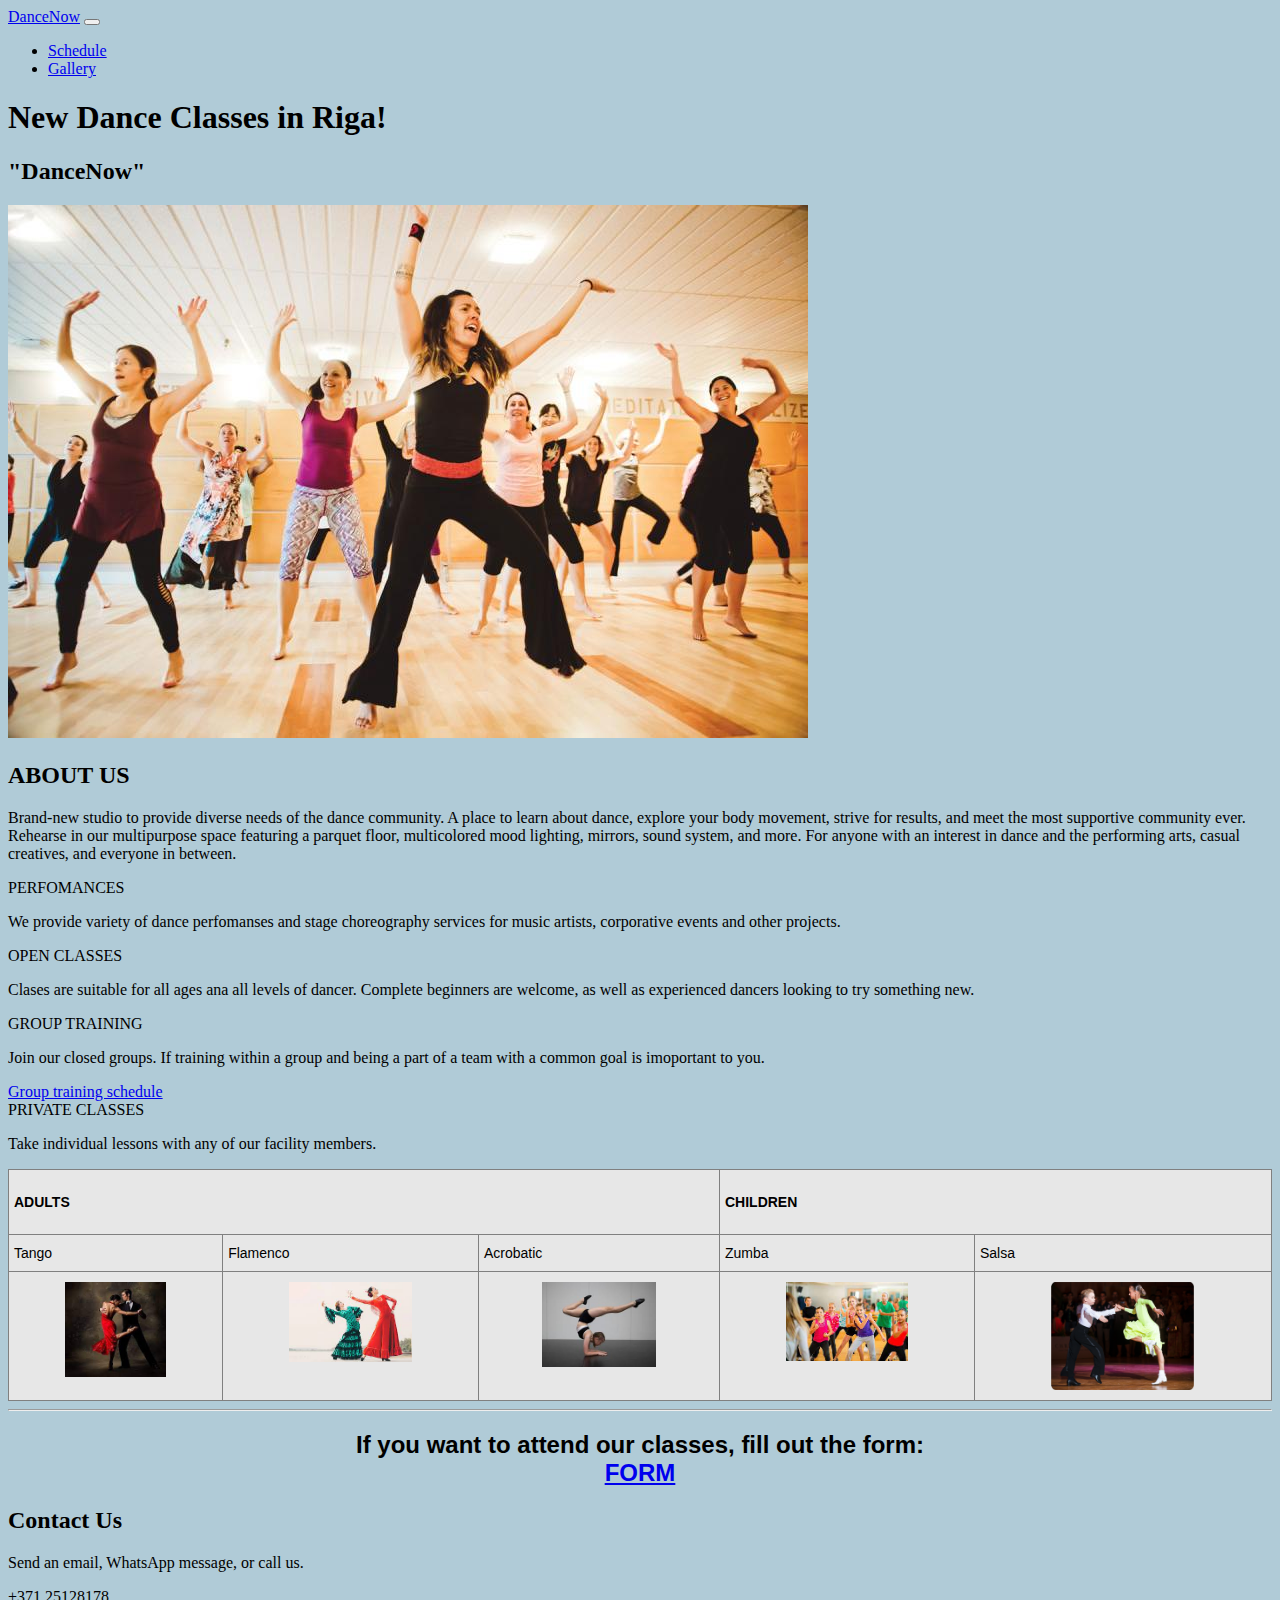
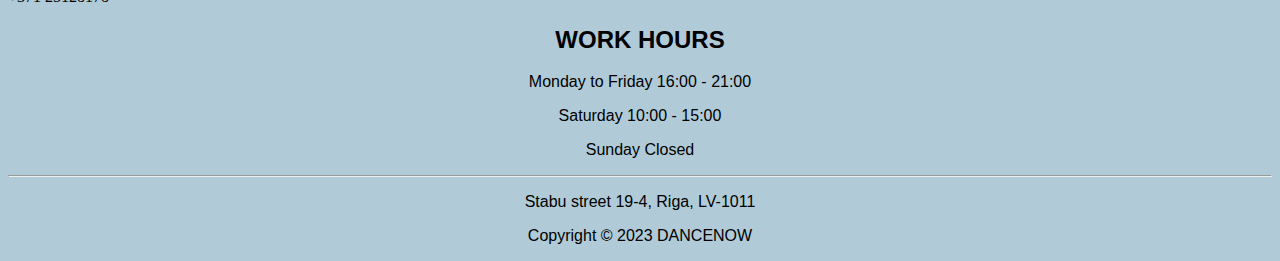
<file: index.html>
<!DOCTYPE html>
<html lang="en">
<head>
    <meta charset="UTF-8">
    <meta name="viewport" content="width=device-width, initial-scale=1.0">
    <link href="https://cdn.jsdelivr.net/npm/bootstrap@5.3.2/dist/css/bootstrap.min.css" rel="stylesheet"
        integrity="sha384-T3c6CoIi6uLrA9TneNEoa7RxnatzjcDSCmG1MXxSR1GAsXEV/Dwwykc2MPK8M2HN" crossorigin="anonymous">
    <title>Dance clases</title>
</head>
<nav class="navbar navbar-expand-lg navbar-light bg-light">
    <div class="container">
        <a class="navbar-brand" href="#">DanceNow</a>
        <button class="navbar-toggler" type="button" data-bs-toggle="collapse" data-bs-target="#navbarNav"
            aria-controls="navbarNav" aria-expanded="false" aria-label="Toggle navigation">
            <span class="navbar-toggler-icon"></span>
        </button>
        <div class="collapse navbar-collapse" id="navbarNav">
            <ul class="navbar-nav">
                <li class="nav-item">
                    <a class="nav-link" href="n1.html">Schedule</a>
                </li>
                <li class="nav-item">
                    <a class="nav-link" href="n3.html">Gallery</a>
                </li>
            </ul>
        </div>
    </div>
</nav>
<body style="background-color:rgb(176, 203, 215);">
    <style>
        p.a,
        h1.a,
        h2.a {
            font-family: arial
        }

        .center {
            display: block;
            margin-left: auto;
            margin-right: auto;
            width: 50%;
        }

    </style>
    <div class="container mt-4">
        <h1 class="text-center">New Dance Classes in Riga!</h1>
        <h2 class="text-center">"DanceNow"</h2>
        <img src="images/main.jpg" class="img-fluid mx-auto d-block" alt="DanceNow Image">
    </div> 
    <div class="container mt-4" >
        <h2 class="text-center">ABOUT US</h2>
        <p>Brand-new studio to provide diverse needs of the dance community. A place to learn about dance, explore
            your body movement, strive for results, and meet the most supportive community ever.
            Rehearse in our multipurpose space featuring a parquet floor, multicolored mood lighting, mirrors, sound system,
            and more.
            For anyone with an interest in dance and the performing arts, casual creatives, and everyone in between.</p>
    </div>
    <div class="container">
        <div class="card text-bg-light mb-3" >
            <div class="card-header">PERFOMANCES</div>
            <div class="card-body">
                <p class="card-text">We provide variety of dance perfomanses and stage choreography services for music artists, corporative
            events and other projects.</p>
            </div>
        </div>
        <div class="card text-bg-light mb-3">
            <div class="card-header">OPEN CLASSES</div>
            <div class="card-body">
                <p class="card-text">Clases are suitable for all ages ana all levels of dancer. Complete beginners are welcome, as well as
                experienced dancers looking to try something new.</p>
            </div>
        </div>
        <div class="card text-bg-light mb-3">
            <div class="card-header">GROUP TRAINING</div>
            <div class="card-body">
                <p class="card-text">Join our closed groups. If training within a group and being a part of a team with a common goal is
                    imoportant to you.</p>
                <a href="n1.html" class="btn btn-dark">Group training schedule</a>
            </div>
        </div>
        <div class="card text-bg-light mb-3">
            <div class="card-header">PRIVATE CLASSES</div>
            <div class="card-body">
                <p class="card-text">Take individual lessons with any of our facility members.</p>
            </div>
         </div>
    </div>
    <table align="center" class="tg" >
        <thead>
            <tr>
                <th class="tg-0pky" colspan="3">
                    <p class="a"><b>ADULTS</b></p>
                </th>
                <th class="tg-0pky" colspan="2">
                    <p class="a"><b>CHILDREN</b></p>
                </th>
            </tr>
        </thead>
        <tbody>
            <tr>
                <td class="tg-0pky">Tango</td>
                <td class="tg-0pky">Flamenco</td>
                <td class="tg-0pky">Acrobatic</td>
                <td class="tg-0pky">Zumba</td>
                <td class="tg-0pky">Salsa</td>
            </tr>
            <tr>
                <td class="tg-0pky"><img
                        src="images/tango.jpg" alt = "Tango"
                        class="center" width:500px, height:500px></td>
                <td class="tg-0pky"><img
                        src="images/flamenco.jpg" alt = "Flamenco"
                        class="center" width:500px, height:500px></td>
                <td class="tg-0pky"><img
                        src="images/acrobatic.jpg" alt = "Acrobatic"
                        class="center" width:500px, height:500px></td>
                <td class="tg-0pky"><img
                        src="images/zumba.jpg" alt = "Zumba"
                        class="center" width:500px, height:500px></td>
                <td class="tg-0pky"><img src="images/salsa.png" alt = "Salsa"
                        class="center" width:500px, height:500px>
            </tr>
        </tbody>
    </table>
    </div>
    <hr>
    <h2 align="center" class="a">If you want to attend our classes, fill out the form:<br><a href="n2.html" class="btn btn-dark">FORM</a>
    </h2>
     <div class="container mt-4">
        <h2 class="text-center">Contact Us</h2>
        <p class="text-center">Send an email, WhatsApp message, or call us.</p>
        <p class="text-center">+371 25128178</p>
    </div>
    <h2 align="center" class="a">WORK HOURS</h2>
    <p align="center" class="a">Monday to Friday 16:00 - 21:00</p>
    <p align="center" class="a">Saturday 10:00 - 15:00</p>
    <p align="center" class="a">Sunday Closed</p>
    <hr>
    <style type="text/css">
        .tg {
            border-collapse: collapse;
            border-spacing: 0;
        }
    
        .tg td {
            border-color: black;
            border-style: solid;
            border-width: 1px;
            font-family: Arial, sans-serif;
            font-size: 14px;
            overflow: hidden;
            padding: 10px 5px;
            word-break: normal;
        }
    
        .tg th {
            border-color: black;
            border-style: solid;
            border-width: 1px;
            font-family: Arial, sans-serif;
            font-size: 14px;
            font-weight: normal;
            overflow: hidden;
            padding: 10px 5px;
            word-break: normal;
        }
    
        .tg .tg-0pky {
            background-color: rgb(231, 231, 231);
            border-color: inherit;
            text-align: left;
            vertical-align: top
        }
    </style>
    <p class="a" align="center">Stabu street 19-4, Riga, LV-1011</p>
    <p class="a" align="center">Copyright &#169; 2023 DANCENOW</p>
    <script src="https://cdn.jsdelivr.net/npm/bootstrap@5.3.2/dist/js/bootstrap.bundle.min.js"
        integrity="sha384-C6RzsynM9kWDrMNeT87bh95OGNyZPhcTNXj1NW7RuBCsyN/o0jlpcV8Qyq46cDfL"
        crossorigin="anonymous"></script>
</body>
</html>
</file>
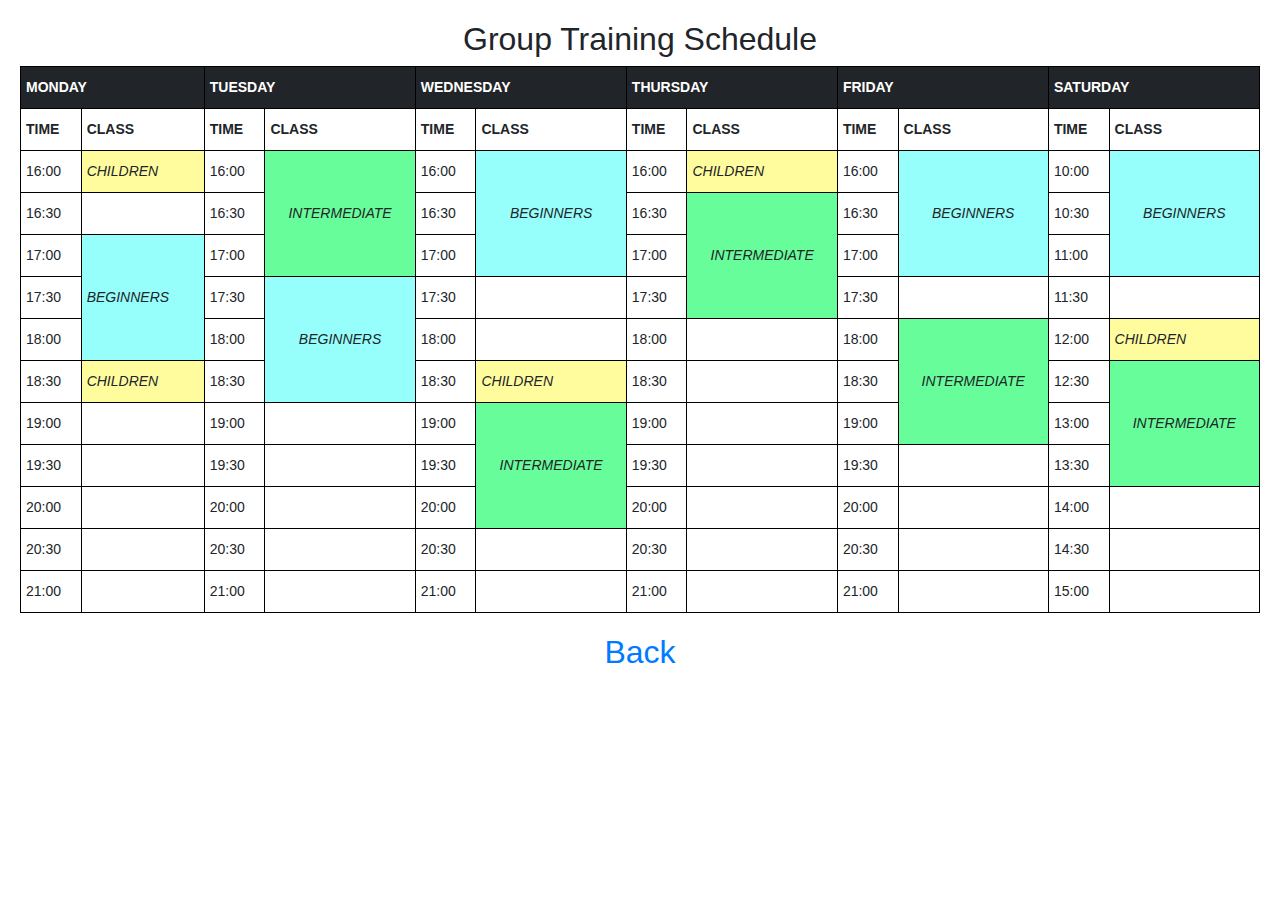
<file: n1.html>
<!DOCTYPE html>
<html lang="en">

<head>
    <meta charset="UTF-8">
    <meta name="viewport" content="width=device-width, initial-scale=1.0">
    <link href="https://cdn.jsdelivr.net/npm/bootstrap@5.3.2/dist/css/bootstrap.min.css" rel="stylesheet"
        integrity="sha384-T3c6CoIi6uLrA9TneNEoa7RxnatzjcDSCmG1MXxSR1GAsXEV/Dwwykc2MPK8M2HN" crossorigin="anonymous">
    <link rel="stylesheet" href="https://maxcdn.bootstrapcdn.com/bootstrap/4.0.0/css/bootstrap.min.css">
    <title>Group Training Schedule</title>
    <style type="text/css">
        body {
            padding: 20px;
        }

        .tg {
            border-collapse: collapse;
            width: 100%;
            margin-bottom: 20px;
        }

        .tg td,
        .tg th {
            border: 1px solid black;
            padding: 10px 5px;
            font-family: Arial, sans-serif;
            font-size: 14px;
        }

        .tg .tg-uo11 {
            background-color: #96fffb;
            font-style: italic;
            text-align: left;
            vertical-align: middle;
        }

        .tg .tg-hwqz {
            background-color: #fffc9e;
            font-style: italic;
            text-align: left;
            vertical-align: top;
        }

        .tg .tg-fymr {
            font-weight: bold;
            text-align: left;
            vertical-align: top;
        }

        .tg .tg-0pky {
            text-align: left;
            vertical-align: top;
        }

        .tg .tg-elvq {
            background-color: #fffc9e;
            text-align: left;
            vertical-align: top;
        }

        .tg .tg-2cmz {
            background-color: #67fd9a;
            font-style: italic;
            text-align: center;
            vertical-align: middle;
        }

        .tg .tg-ej9p {
            background-color: #96fffb;
            font-style: italic;
            text-align: center;
            vertical-align: middle;
        }

        .back-link {
            text-align: center;
            margin-top: 20px;
        }
    </style>
</head>

<body>
    <div class="table-responsive">
        <h2 class="text-center">Group Training Schedule</h2>
        <table class="tg mx-auto">
            <thead class="table-dark">
                <tr>
                    <th class="tg-fymr" colspan="2">MONDAY</th>
                    <th class="tg-fymr" colspan="2">TUESDAY</th>
                    <th class="tg-fymr" colspan="2">WEDNESDAY</th>
                    <th class="tg-fymr" colspan="2">THURSDAY</th>
                    <th class="tg-fymr" colspan="2">FRIDAY</th>
                    <th class="tg-fymr" colspan="2">SATURDAY</th>
                </tr>
            </thead>
<tbody>
            <tr>
                <td class="tg-fymr">TIME</td>
                <td class="tg-fymr">CLASS</td>
                <td class="tg-fymr">TIME</td>
                <td class="tg-fymr">CLASS</td>
                <td class="tg-fymr">TIME</td>
                <td class="tg-fymr">CLASS</td>
                <td class="tg-fymr">TIME</td>
                <td class="tg-fymr">CLASS</td>
                <td class="tg-fymr">TIME</td>
                <td class="tg-fymr">CLASS</td>
                <td class="tg-fymr">TIME</td>
                <td class="tg-fymr">CLASS</td>
            </tr>
            <tr>
                <td class="tg-0pky">16:00</td>
                <td class="tg-elvq"><span style="font-style:italic">CHILDREN</span></td>
                <td class="tg-0pky">16:00</td>
                <td class="tg-2cmz" rowspan="3">INTERMEDIATE</td>
                <td class="tg-0pky">16:00</td>
                <td class="tg-ej9p" rowspan="3">BEGINNERS</td>
                <td class="tg-0pky">16:00</td>
                <td class="tg-hwqz"><span style="font-style:italic">CHILDREN</span></td>
                <td class="tg-0pky">16:00</td>
                <td class="tg-ej9p" rowspan="3">BEGINNERS</td>
                <td class="tg-0pky">10:00</td>
                <td class="tg-ej9p" rowspan="3">BEGINNERS</td>
            </tr>
            <tr>
                <td class="tg-0pky">16:30</td>
                <td class="tg-0pky"></td>
                <td class="tg-0pky">16:30</td>
                <td class="tg-0pky">16:30</td>
                <td class="tg-0pky">16:30</td>
                <td class="tg-2cmz" rowspan="3">INTERMEDIATE</td>
                <td class="tg-0pky">16:30</td>
                <td class="tg-0pky">10:30</td>
            </tr>
            <tr>
                <td class="tg-0pky">17:00</td>
                <td class="tg-uo11" rowspan="3">BEGINNERS</td>
                <td class="tg-0pky">17:00</td>
                <td class="tg-0pky">17:00</td>
                <td class="tg-0pky">17:00</td>
                <td class="tg-0pky">17:00</td>
                <td class="tg-0pky">11:00</td>
            </tr>
            <tr>
                <td class="tg-0pky">17:30</td>
                <td class="tg-0pky">17:30</td>
                <td class="tg-ej9p" rowspan="3">BEGINNERS</td>
                <td class="tg-0pky">17:30</td>
                <td class="tg-0pky"></td>
                <td class="tg-0pky">17:30</td>
                <td class="tg-0pky">17:30</td>
                <td class="tg-0pky"></td>
                <td class="tg-0pky">11:30</td>
                <td class="tg-0pky"></td>
            </tr>
            <tr>
                <td class="tg-0pky">18:00</td>
                <td class="tg-0pky">18:00</td>
                <td class="tg-0pky">18:00</td>
                <td class="tg-0pky"></td>
                <td class="tg-0pky">18:00</td>
                <td class="tg-0pky"></td>
                <td class="tg-0pky">18:00</td>
                <td class="tg-2cmz" rowspan="3">INTERMEDIATE</td>
                <td class="tg-0pky">12:00</td>
                <td class="tg-hwqz"><span style="font-style:italic">CHILDREN</span></td>
            </tr>
            <tr>
                <td class="tg-0pky">18:30</td>
                <td class="tg-hwqz"><span style="font-style:italic">CHILDREN</span></td>
                <td class="tg-0pky">18:30</td>
                <td class="tg-0pky">18:30</td>
                <td class="tg-hwqz"><span style="font-style:italic">CHILDREN</span></td>
                <td class="tg-0pky">18:30</td>
                <td class="tg-0pky"></td>
                <td class="tg-0pky">18:30</td>
                <td class="tg-0pky">12:30</td>
                <td class="tg-2cmz" rowspan="3">INTERMEDIATE</td>
            </tr>
            <tr>
                <td class="tg-0pky">19:00</td>
                <td class="tg-0pky"></td>
                <td class="tg-0pky">19:00</td>
                <td class="tg-0pky"></td>
                <td class="tg-0pky">19:00</td>
                <td class="tg-2cmz" rowspan="3">INTERMEDIATE</td>
                <td class="tg-0pky">19:00</td>
                <td class="tg-0pky"></td>
                <td class="tg-0pky">19:00</td>
                <td class="tg-0pky">13:00</td>
            </tr>
            <tr>
                <td class="tg-0pky">19:30</td>
                <td class="tg-0pky"></td>
                <td class="tg-0pky">19:30</td>
                <td class="tg-0pky"></td>
                <td class="tg-0pky">19:30</td>
                <td class="tg-0pky">19:30</td>
                <td class="tg-0pky"></td>
                <td class="tg-0pky">19:30</td>
                <td class="tg-0pky"></td>
                <td class="tg-0pky">13:30</td>
            </tr>
            <tr>
                <td class="tg-0pky">20:00</td>
                <td class="tg-0pky"></td>
                <td class="tg-0pky">20:00</td>
                <td class="tg-0pky"></td>
                <td class="tg-0pky">20:00</td>
                <td class="tg-0pky">20:00</td>
                <td class="tg-0pky"></td>
                <td class="tg-0pky">20:00</td>
                <td class="tg-0pky"></td>
                <td class="tg-0pky">14:00</td>
                <td class="tg-0pky"></td>
            </tr>
            <tr>
                <td class="tg-0pky">20:30</td>
                <td class="tg-0pky"></td>
                <td class="tg-0pky">20:30</td>
                <td class="tg-0pky"></td>
                <td class="tg-0pky">20:30</td>
                <td class="tg-0pky"></td>
                <td class="tg-0pky">20:30</td>
                <td class="tg-0pky"></td>
                <td class="tg-0pky">20:30</td>
                <td class="tg-0pky"></td>
                <td class="tg-0pky">14:30</td>
                <td class="tg-0pky"></td>
            </tr>
            <tr>
                <td class="tg-0pky">21:00</td>
                <td class="tg-0pky"></td>
                <td class="tg-0pky">21:00</td>
                <td class="tg-0pky"></td>
                <td class="tg-0pky">21:00</td>
                <td class="tg-0pky"></td>
                <td class="tg-0pky">21:00</td>
                <td class="tg-0pky"></td>
                <td class="tg-0pky">21:00</td>
                <td class="tg-0pky"></td>
                <td class="tg-0pky">15:00</td>
                <td class="tg-0pky"></td>
            </tr>
        </tbody>
    </table>
        <div class="back-link">
            <h2 class="a"><a href="index.html">Back</a></h2>
        </div>
        
    <script src="https://cdn.jsdelivr.net/npm/bootstrap@5.3.2/dist/js/bootstrap.bundle.min.js"
        integrity="sha384-C6RzsynM9kWDrMNeT87bh95OGNyZPhcTNXj1NW7RuBCsyN/o0jlpcV8Qyq46cDfL"
        crossorigin="anonymous"></script>
</body>      
</html>
</file>
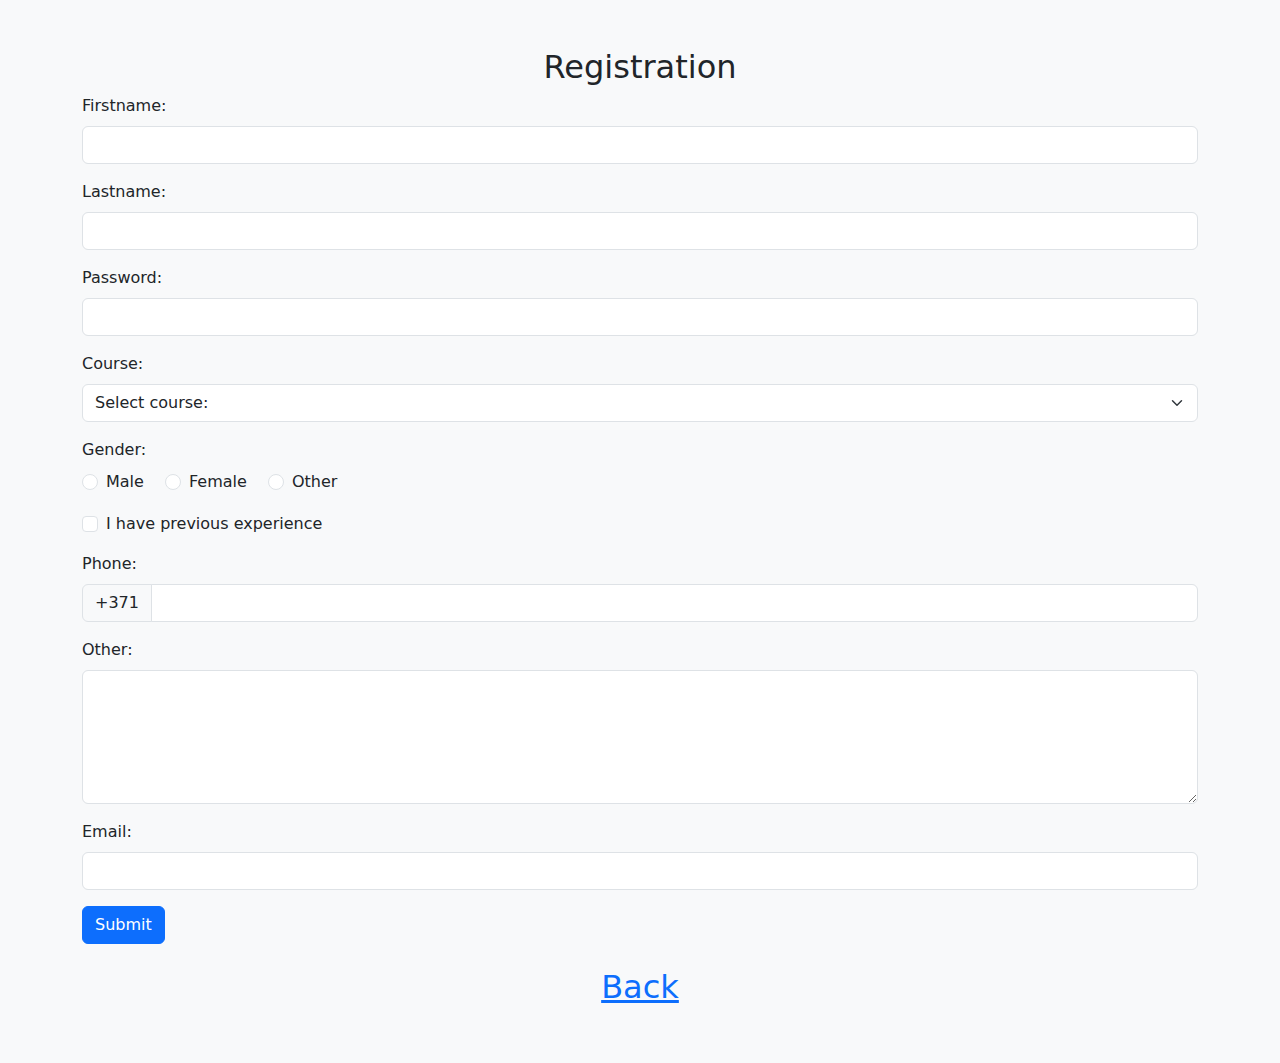
<file: n2.html>
<!DOCTYPE html>
<html lang="en">

<head>
    <meta charset="UTF-8">
    <meta name="viewport" content="width=device-width, initial-scale=1.0">
    <link href="https://cdn.jsdelivr.net/npm/bootstrap@5.3.2/dist/css/bootstrap.min.css" rel="stylesheet"
        integrity="sha384-T3c6CoIi6uLrA9TneNEoa7RxnatzjcDSCmG1MXxSR1GAsXEV/Dwwykc2MPK8M2HN" crossorigin="anonymous">
    <title>Dance clases</title>
    <link rel="stylesheet" href="https://cdn.jsdelivr.net/npm/bootstrap@5.3.2/dist/css/bootstrap.min.css">
    <style>
        .window {
            width: 300px;
            height: 50px;
            text-align: center;
            padding: 15px;
            border: 3px solid #0000cc;
            border-radius: 10px;
            color: #0000cc;
        }
    </style>
</head>

<body class="bg-light">
    <div class="container py-5">
        <h2 class="text-center">Registration</h2>
        <form name="form1" action="#" onsubmit="required()">
            <div class="mb-3">
                <label for="firstname" class="form-label">Firstname:</label>
                <input type="text" class="form-control" id="firstname" name="firstname">
            </div>
            <div class="mb-3">
                <label for="lastname" class="form-label">Lastname:</label>
                <input type="text" class="form-control" id="lastname" name="lastname">
            </div>
            <div class="mb-3">
                <label for="password" class="form-label">Password:</label>
                <input type="password" class="form-control" id="password" name="password">
            </div>
            <div class="mb-3">
                <label for="course" class="form-label">Course:</label>
                <select class="form-select" id="course">
                    <option value="Course">Select course:</option>
                    <option value="Tango">Tango</option>
                    <option value="Flamenco">Flamenco</option>
                    <option value="Acrabatic">Acrobatic</option>
                    <option value="Zoomba">Zoomba</option>
                    <option value="Salsa">Salsa</option>
                </select>
            </div>
            <div class="mb-3">
                <label class="form-label">Gender:</label><br>
                <div class="form-check form-check-inline">
                    <input type="radio" class="form-check-input" id="male" name="gender" value="Male">
                    <label for="male" class="form-check-label">Male</label>
                </div>
                <div class="form-check form-check-inline">
                    <input type="radio" class="form-check-input" id="female" name="gender" value="Female">
                    <label for="female" class="form-check-label">Female</label>
                </div>
                <div class="form-check form-check-inline">
                    <input type="radio" class="form-check-input" id="other" name="gender" value="Other">
                    <label for="other" class="form-check-label">Other</label>
                </div>
            </div>
            <div class="mb-3">
                <div class="form-check">
                    <input type="checkbox" class="form-check-input">
                    <label class="form-check-label">I have previous experience</label>
                </div>
            </div>
            <div class="mb-3">
                <label for="phone" class="form-label">Phone:</label>
                <div class="input-group">
                    <span class="input-group-text">+371</span>
                    <input type="tel" class="form-control" id="phone" name="phone">
                </div>
            </div>
            <div class="mb-3">
                <label for="other" class="form-label">Other:</label>
                <textarea class="form-control" id="other" name="other" rows="5"></textarea>
            </div>
            <div class="mb-3">
                <label for="email" class="form-label">Email:</label>
                <input type="email" class="form-control" id="email" name="email">
            </div>
            <button type="submit" class="btn btn-primary">Submit</button>
        </form>
        <h2 class="a text-center mt-4"><a href="index.html">Back</a></h2>
    </div>
    <script src="https://cdn.jsdelivr.net/npm/bootstrap@5.3.2/dist/js/bootstrap.bundle.min.js"></script>
    <script src="script.js"></script>
</body>
</html>
</file>
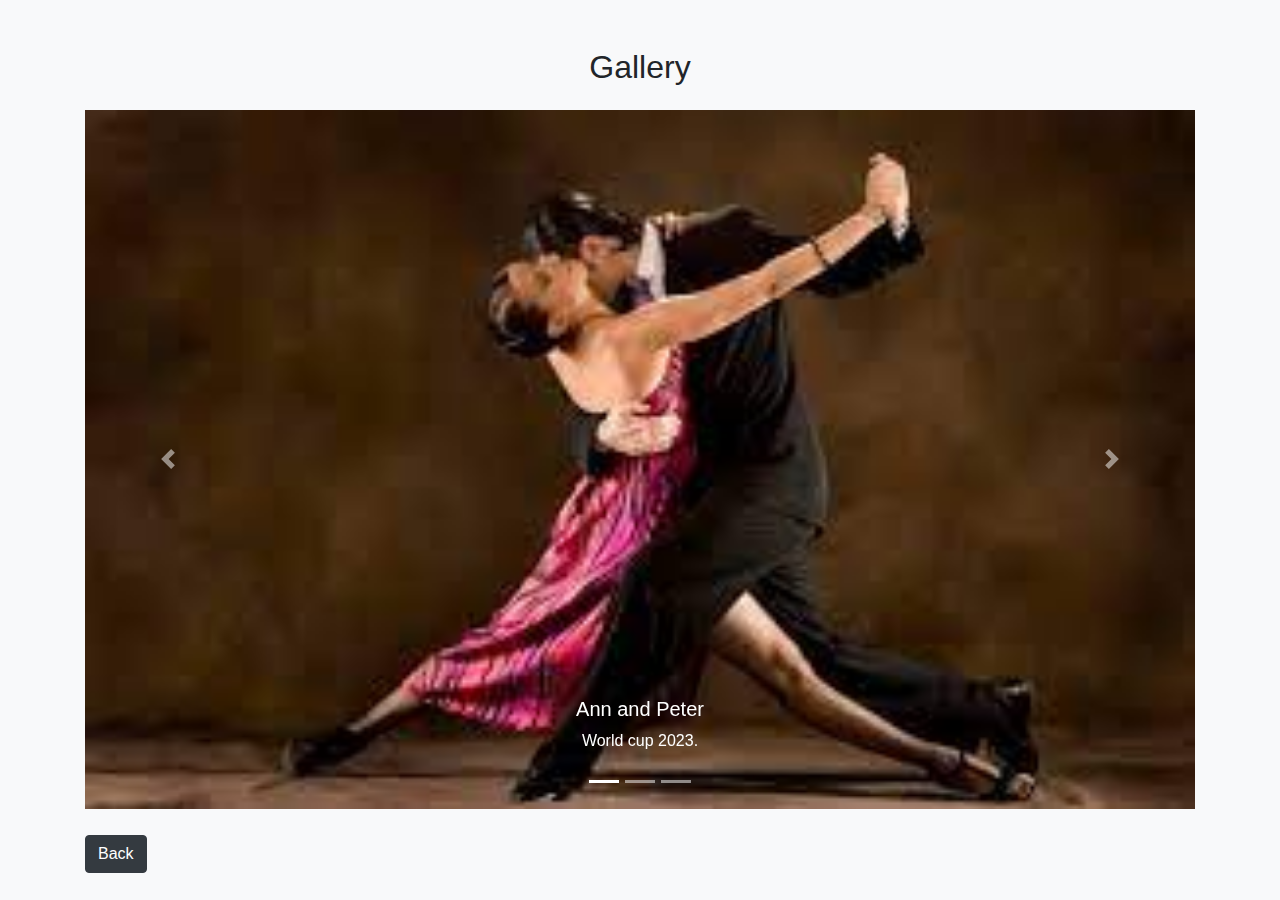
<file: n3.html>
<!DOCTYPE html>
<html lang="en">

<head>
    <meta charset="UTF-8">
    <meta name="viewport" content="width=device-width, initial-scale=1.0">
    <title>Gallery</title>
    <link rel="stylesheet" href="https://maxcdn.bootstrapcdn.com/bootstrap/4.0.0/css/bootstrap.min.css">
    <style>
        .slideshow-container {
            position: relative;
            max-width: 100%;
            margin: auto;
        }

        .mySlides {
            display: none;
        }

        img {
            width: 100%;
        }
    </style>
</head>

<body class="bg-light">
    <div class="container mt-5">
        <h2 class="text-center mb-4">Gallery</h2>
        <div id="carouselExample" class="carousel slide" data-ride="carousel">
            <ol class="carousel-indicators">
                <li data-target="#carouselExample" data-slide-to="0" class="active"></li>
                <li data-target="#carouselExample" data-slide-to="1"></li>
                <li data-target="#carouselExample" data-slide-to="2"></li>
            </ol>
            <div class="carousel-inner">
                <div class="carousel-item active">
                    <img src="images/image1.jpg" alt="Image 1">
                    <div class="carousel-caption d-none d-md-block">
                        <h5>Ann and Peter</h5>
                        <p>World cup 2023.</p>
                    </div>
                </div>
                <div class="carousel-item">
                    <img src="images/image2.jpg" alt="Image 2">
                    <div class="carousel-caption d-none d-md-block">
                        <h5>Juniors</h5>
                        <p>Best in show</p>
                    </div>
                </div>
                <div class="carousel-item">
                    <img src="images/image3.jpg" alt="Image 3">
                    <div class="carousel-caption d-none d-md-block">
                        <h5>Adults</h5>
                        <p>Show dance</p>
                    </div>
                </div>
            </div>
            <a class="carousel-control-prev" href="#carouselExample" role="button" data-slide="prev">
                <span class="carousel-control-prev-icon" aria-hidden="true"></span>
                <span class="sr-only">Previous</span>
            </a>
            <a class="carousel-control-next" href="#carouselExample" role="button" data-slide="next">
                <span class="carousel-control-next-icon" aria-hidden="true"></span>
                <span class="sr-only">Next</span>
            </a>
        </div>

        <h2 class="mt-4"><a href="index.html" class="btn btn-dark">Back</a></h2>
    </div>

    <script src="https://code.jquery.com/jquery-3.2.1.slim.min.js"></script>
    <script src="https://cdnjs.cloudflare.com/ajax/libs/popper.js/1.12.9/umd/popper.min.js"></script>
    <script src="https://maxcdn.bootstrapcdn.com/bootstrap/4.0.0/js/bootstrap.min.js"></script>
</body>
</html>
</file>
